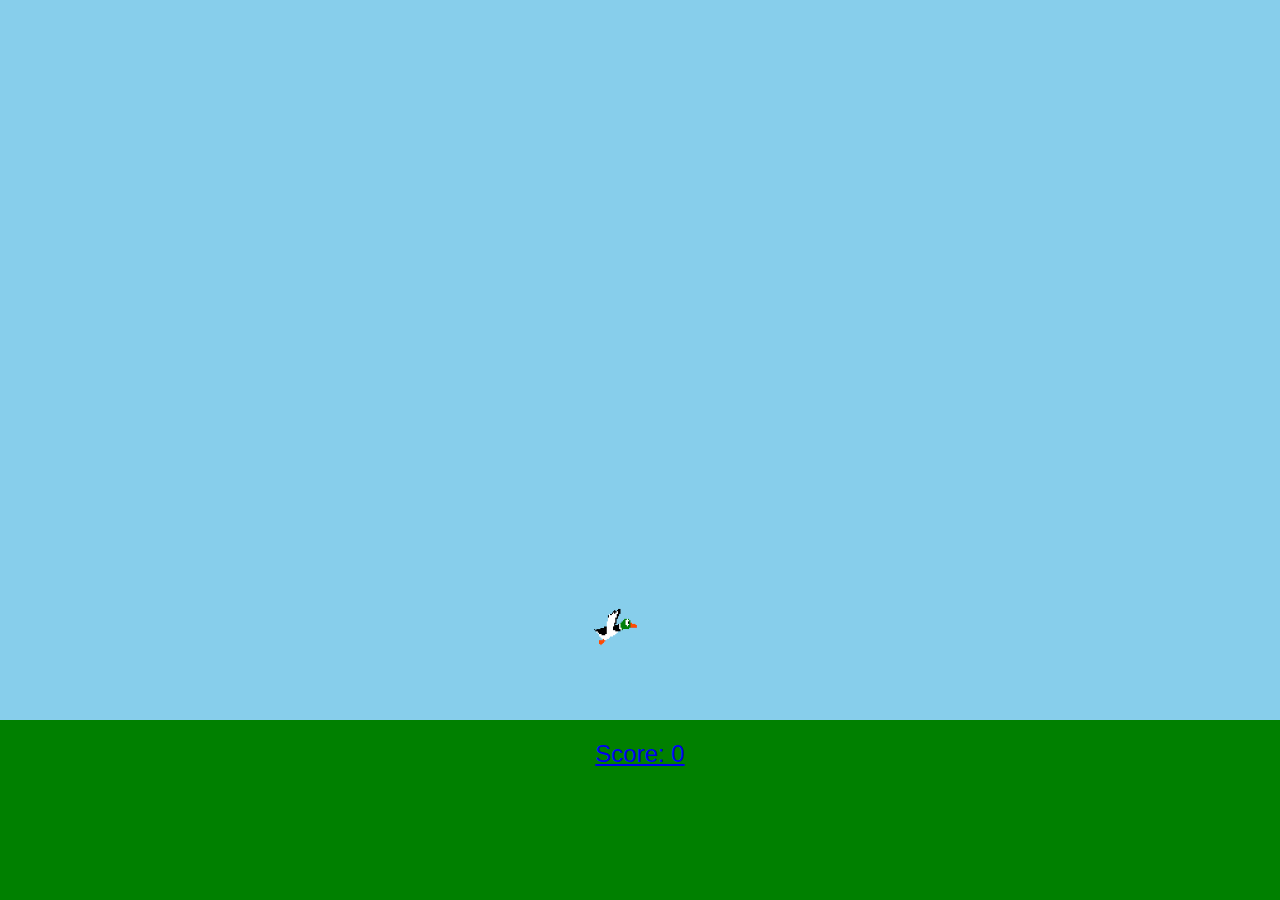
<file: Game.html>
<!DOCTYPE html>
<html lang="en">
  <head>
    <meta charset="UTF-8" />
    <meta name="viewport" content="width=device-width, initial-scale=1.0" />
    <title>Duck Hunt Game</title>
    <link rel="stylesheet" href="css/Game.css" />
  </head>
  <body>
    <div id="game-area">
      <div id="duck"></div>
    </div>
    <a href="LowEnd.html"><p id="score-display">Score: 0</p></a>

    <script src="js/Game.js"></script>
  </body>
</html>
</file>
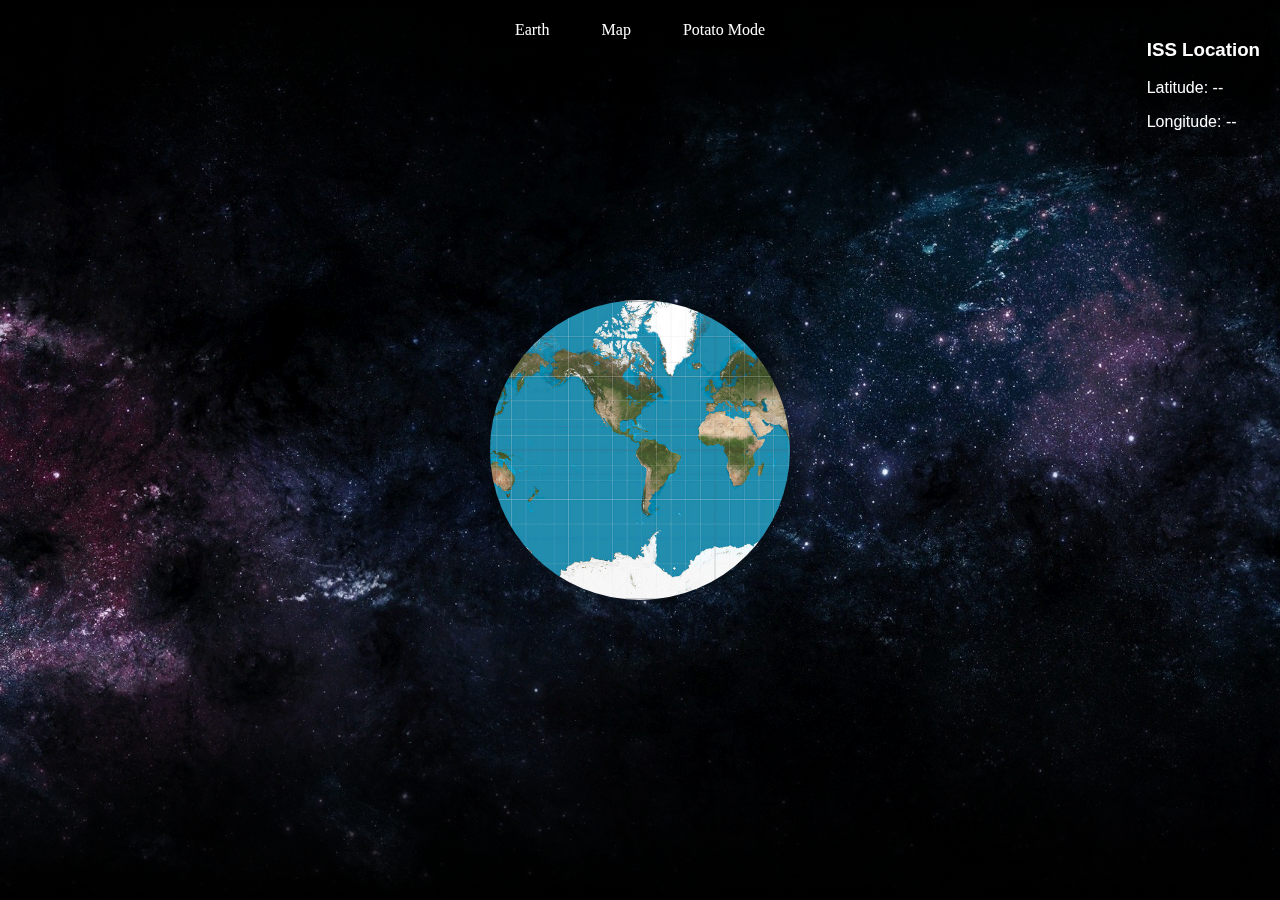
<file: LowEnd.html>
<!DOCTYPE html>
<html lang="en">
  <head>
    <meta charset="UTF-8" />
    <meta name="viewport" content="width=device-width, initial-scale=1.0" />
    <title>Potato Mode</title>
    <link rel="stylesheet" href="css/LowEnd.css" />
  </head>
  <body>
    <header>
      <nav>
        <ul>
          <a href="index.html"> <li>Earth</li></a>
          <a href="map.html"> <li>Map</li></a>
          <a href="LowEnd.html"> <li>Potato Mode</li></a>
        </ul>
      </nav>
      <div id="iss-location-box">
        <a href="Game.html"><h3>ISS Location</h3></a>
        <p id="latitude">Latitude: --</p>
        <p id="longitude">Longitude: --</p>
      </div>
    </header>
    <div class="planet-container">
      <div class="planet-wrapper">
        <div class="planet"></div>
        <div class="planet"></div>
        <div class="planet"></div>
      </div>
    </div>
    <footer></footer>
    <script src="js/LowEnd.js" defer></script>
  </body>
</html>
</file>
<file: css/Game.css>
body {
  margin: 0;
  font-family: Arial, sans-serif;
  text-align: center;
  background-color: green;
}

#game-area {
  position: relative;
  width: 100vw;
  height: 80vh;
  background-color: #87ceeb; /* Sky blue */
  overflow: hidden;
}

#duck {
  position: absolute;
  width: 60px;
  height: 50px;
  background-image: url(../Image/Duck.webp);
  background-size: cover;
  cursor: pointer;
}

#score-display {
  font-size: 24px;
  margin-top: 20px;
}
</file>
<file: css/LowEnd.css>
body {
  margin: 0;
  background-size: cover;
  overflow: hidden;
  background-color: black;
  height: 100vh;
  background-image: url(../Image/space.gif);
  display: flex;
  justify-content: center;
  align-items: center;
}

header {
  background-image: linear-gradient(black, rgba(255, 255, 255, 0));
  top: 0;
  width: 100%;
  height: 30%;
  position: absolute;
}

footer {
  background-image: linear-gradient(rgba(255, 255, 255, 0), black);
  bottom: 0;
  width: 100%;
  height: 30%;
  position: absolute;
}

nav {
  display: flex;
  justify-content: center;
  align-items: center;
  width: 100%;
  position: fixed;
  top: 0;
  left: 0;
}

nav ul {
  list-style: none;
  margin: 0;
  padding: 0;
  display: flex;
}

nav li {
  margin: 10px 10px;
  padding: 10px 15px;
  border: 1px solid black;
  background-color: black;
  color: #fff;
  cursor: pointer;
}

ul a {
  text-decoration: none;
  color: #fff;
}

ul a:visited {
  color: #fff;
  text-decoration: none;
}

nav li:hover {
  background-color: #555;
}

a {
  text-decoration: none;
  color: #fff;
}

a:visited {
  color: #fff;
  text-decoration: none;
}

.planet-container {
  position: relative;
  width: 300px;
  height: 300px;
  overflow: hidden;
  border-radius: 50%;
  box-shadow: 0 0 50px rgba(0, 0, 0, 0.5);
}

.planet-wrapper {
  position: absolute;
  top: 0;
  left: -100%;
  width: 350%;
  height: 100%;
  display: flex;
}

.planet {
  flex: 1;
  background: url("../Image/Earth_Low_End.jpg") no-repeat center;
  background-size: cover;
  position: relative;
}

.iss-marker {
  position: absolute;
  color: black;
  font-size: 12px;
  text-align: center;
  transform: translate(-50%, -50%);
  z-index: 10;
}

.iss-marker::before {
  content: "";
  display: block;
  width: 8px;
  height: 8px;
  background-color: red;
  border-radius: 50%;
  margin: 0 auto;
}

#iss-location-box {
  position: absolute;
  top: 10px;
  right: 10px;
  background-color: rgba(0, 0, 0, 0.5);
  padding: 10px;
  border-radius: 20px;
  color: #fff;
  font-family: Arial, sans-serif;
}
</file>
